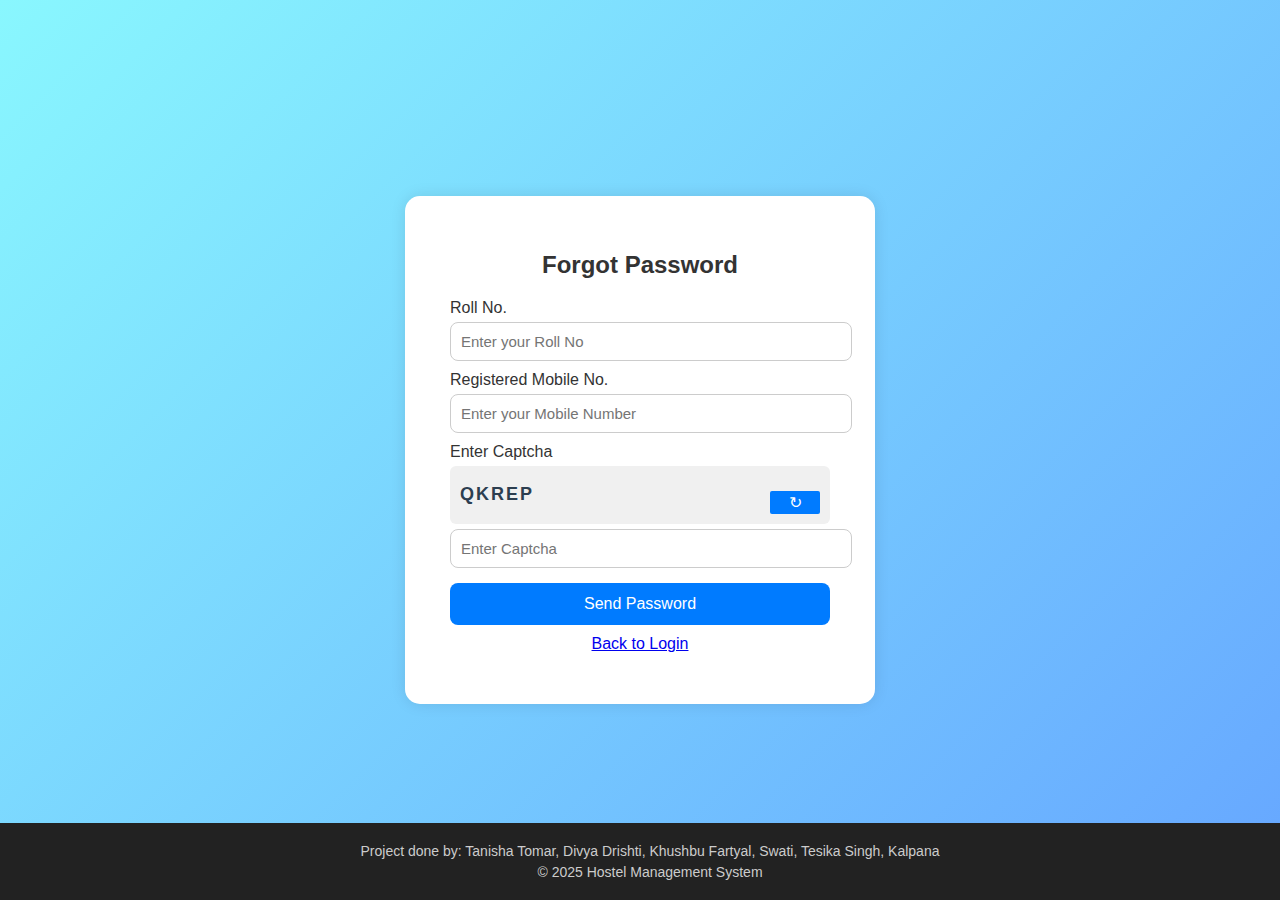
<file: forget.html>
<!DOCTYPE html>
<html lang="en">
<head>
  <meta charset="UTF-8">
  <meta name="viewport" content="width=device-width, initial-scale=1.0">
  <title>Forgot Password</title>
  <link rel="stylesheet" href="forget.css">
</head>
<body>

  <div class="forgot-container">
    <h2>Forgot Password</h2>
    <form action="send_password.py" method="POST">
      
      <label for="roll">Roll No.</label>
      <input type="text" id="roll" name="roll" placeholder="Enter your Roll No" required>

      <label for="mobile">Registered Mobile No.</label>
      <input type="text" id="mobile" name="mobile" placeholder="Enter your Mobile Number" required>

      <label for="captcha">Enter Captcha</label>
      <div class="captcha-box">
        <span id="captcha-text"></span>
        <button type="button" id="refresh-btn">↻</button>
      </div>
      <input type="text" id="captcha-input" name="captcha" placeholder="Enter Captcha" required>

      <button type="submit">Send Password</button>
    </form>
    <p style="text-align:center; margin-top:10px;">
      <a href="login.html">Back to Login</a>
    </p>
  </div>

  <script>
    // Generate random captcha
    function generateCaptcha() {
      const chars = 'ABCDEFGHJKLMNPQRSTUVWXYZ123456789';
      let captcha = '';
      for (let i = 0; i < 5; i++) {
        captcha += chars.charAt(Math.floor(Math.random() * chars.length));
      }
      document.getElementById("captcha-text").textContent = captcha;
      return captcha;
    }

    let currentCaptcha = generateCaptcha();

    document.getElementById("refresh-btn").addEventListener("click", () => {
      currentCaptcha = generateCaptcha();
    });

    // Prevent form submit if captcha incorrect
    document.querySelector("form").addEventListener("submit", function(e) {
      const userCaptcha = document.getElementById("captcha-input").value;
      if (userCaptcha !== currentCaptcha) {
        e.preventDefault();
        alert("Incorrect Captcha! Please try again.");
        currentCaptcha = generateCaptcha();
      }
    });
  </script>

<footer class="footer">
    <p>Project done by: Tanisha Tomar, Divya Drishti, Khushbu Fartyal, Swati, Tesika Singh, Kalpana</p>
    <p>© 2025 Hostel Management System</p>
  </footer>
  
</body>
</html>
</file>
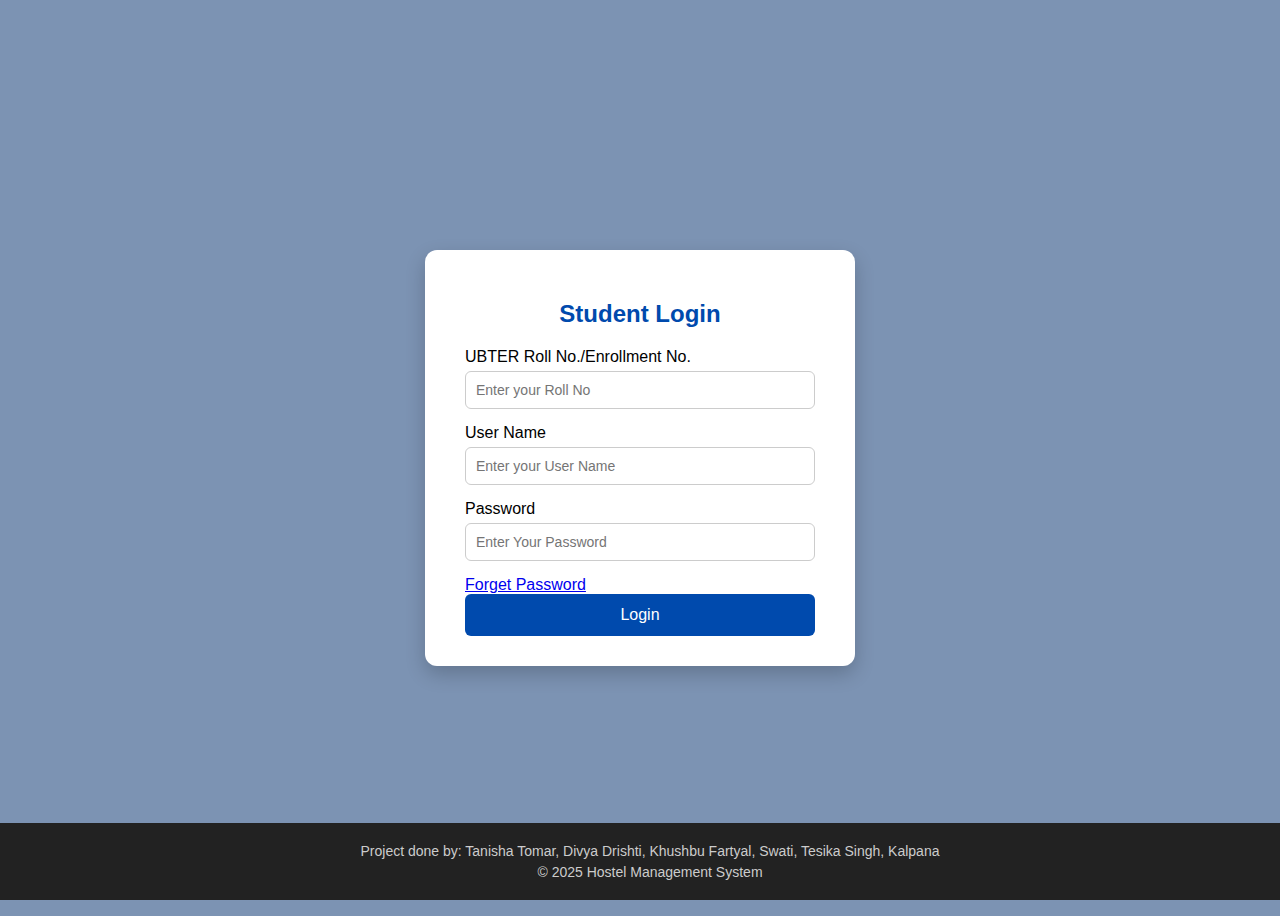
<file: login.html>
<!DOCTYPE html>
<html lang="en">
<head>
  <meta charset="UTF-8">
  <meta name="viewport" content="width=device-width, initial-scale=1.0">
  <title>Student Login</title>
  <link rel="stylesheet" href="loginpage.css">
</head>
<body>

  <div class="login-container">
    <h2>Student Login</h2>
    <form action="/login" method="post">
      <label for="rollno"> UBTER Roll No./Enrollment No.</label>
      <input type="text" id="rollno" name="rollno" placeholder="Enter your Roll No" required>

      <label for="name">User Name</label>
      <input type="text" id="name" name="name" placeholder="Enter your User Name" required>

      <div class="password-field">
      <label for="name">Password</label>
      <input type="password" id="password" name="password" placeholder="Enter Your Password" required>
      </div>

      <div class="forget">
        <a href="forget.html">Forget Password</a>
      </div>

      <button type="submit">Login</button>
    </form>
  </div>

    <footer class="footer">
    <p>Project done by: Tanisha Tomar, Divya Drishti, Khushbu Fartyal, Swati, Tesika Singh, Kalpana</p>
    <p>© 2025 Hostel Management System</p>
  </footer>

  
</body>
</html>
</file>
<file: forget.css>
body {
  font-family: 'Poppins', sans-serif;
  background: linear-gradient(135deg, #89f7fe, #66a6ff);
  display: flex;
  justify-content: center;
  align-items: center;
  height: 100vh;
  margin: 0;
}

.forgot-container {
  background: white;
  padding: 35px 45px;
  border-radius: 15px;
  width: 380px;
  box-shadow: 0 0 15px rgba(0, 0, 0, 0.1);
}

.forgot-container h2 {
  text-align: center;
  margin-bottom: 20px;
  color: #333;
}

.forgot-container label {
  font-weight: 500;
  color: #333;
  margin-top: 10px;
  display: block;
}

.forgot-container input {
  width: 100%;
  padding: 10px;
  margin-top: 5px;
  border-radius: 8px;
  border: 1px solid #ccc;
  outline: none;
  font-size: 15px;
}

.captcha-box {
  display: flex;
  justify-content: space-between;
  align-items: center;
  background-color: #f0f0f0;
  padding: 10px;
  border-radius: 6px;
  margin-top: 5px;
}

#captcha-text {
  font-size: 18px;
  font-weight: bold;
  color: #2c3e50;
  letter-spacing: 2px;
}

#refresh-btn {
  background-color: #007bff;
  color: white;
  border: none;
  padding: 2px 2px;
  border-radius: 2px;
  cursor: pointer;
  height: auto;
  width: 50px;

}

#refresh-btn:hover {
  background-color: #0056b3;
}

.forgot-container button {
  width: 100%;
  padding: 12px;
  background-color: #007bff;
  color: white;
  border: none;
  border-radius: 8px;
  margin-top: 15px;
  font-size: 16px;
  cursor: pointer;
}

.forgot-container button:hover {
  background-color: #0056b3;
}

/* Footer */
.footer {
  background: #222;
  color: #ccc;
  text-align: center;
  padding: 15px 10px;
  font-size: 14px;
  position: fixed;   
  bottom: 0;
  left: 0;
  width: 100%;
}

.footer p {
  margin: 5px 0;
}
</file>
<file: loginpage.css>
/* General Styling */
body {
  font-family: "Poppins", sans-serif;
  background:#7c93b3;
  display:flex;
  justify-content: center;
  align-items: center;
  height: 100vh;
}

/* Container */
.login-container {
  background: #fff;
  padding: 30px 40px;
  border-radius: 12px;
  box-shadow: 0 8px 20px rgba(0,0,0,0.2);
  width: 350px;
}

.login-container h2 {
  text-align: center;
  margin-bottom: 20px;
  color: #004aad;
}
.password-field{
  position: relative;
  display: flex;
  flex-direction: column;
}

.password-field input{
  padding-right: 40px;
}

.toggle-password{
  position: absolute;
  right: 10px;
  top: 38px;
  cursor: pointer;
  font-size: 18px;
  color: #004aad;
  user-select: none;
}

.toggle-password:hover{
  color: #003580;
}
form {
  display: flex;
  flex-direction: column;
}

label {
  margin-bottom: 5px;
  font-weight: 500;
}

input, select {
  padding: 10px;
  margin-bottom: 15px;
  border: 1px solid #ccc;
  border-radius: 6px;
  font-size: 14px;
  transition: border-color 0.3s, box-shadow 0.3s;
}

input:focus, select:focus {
  border-color: #004aad;
  box-shadow: 0 0 8px rgba(0,74,173,0.3);
  outline: none;
}

/* Button */
button {
  padding: 12px;
  background: #004aad;
  color: white;
  border: none;
  border-radius: 6px;
  font-size: 16px;
  cursor: pointer;
  transition: 0.3s;
}

button:hover {
  background: #7c93b3;
}

/* Footer */
.footer {
  background: #222;
  color: #ccc;
  text-align: center;
  padding: 15px 10px;
  font-size: 14px;
  position: fixed;   
  bottom: 0;
  left: 0;
  width: 100%;
}

.footer p {
  margin: 5px 0;
}
</file>
